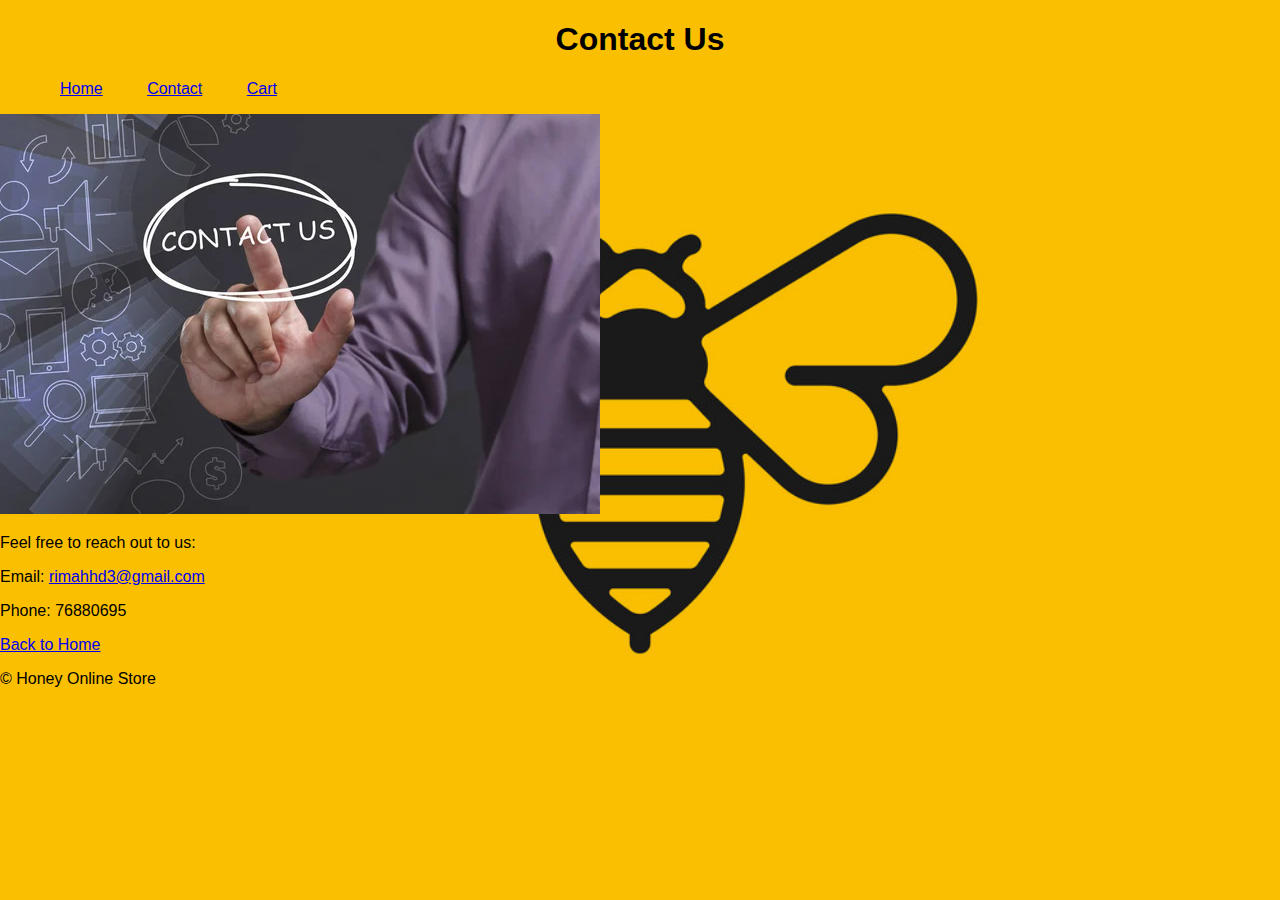
<file: contact.html>
<!-- contact.html -->
<!DOCTYPE html>
<html lang="en">
<head>
    <meta charset="UTF-8">
    <meta name="viewport" content="width=device-width, initial-scale=1.0">
    <link rel="stylesheet" href="styles.css">
    <title>Contact Us</title>
</head>
<body>
    <header>
        <h1>Contact Us</h1>
    </header>
    <nav>
        <ul class="menu-items">
            <li><a href="index.html">Home</a></li>
            <li><a href="contact.html">Contact</a></li>
            <li><a href="cart.html">Cart</a></li>
        </ul>
    </nav>
    <main>
        <div class="content">
            <img src="contact_image.jpg" alt="Contact Image">
            <p>Feel free to reach out to us:</p>
            <p>Email: <a href="rimahhd3@gmail.com">rimahhd3@gmail.com</a></p>
            <p>Phone: 76880695</p>
            <p><a href="index.html">Back to Home</a></p>
        </div>
    </main>
    <footer>
        <p>&copy; Honey Online Store</p>
    </footer>
</body>
</html>
</file>
<file: styles.css>
body {
    font-family: 'Arial', sans-serif;
    margin: 0;
    padding: 0;
    background: url('home_image.jpg') no-repeat center center fixed;
    background-size: cover;
}

.container {
    max-width: 800px;
    margin: 0 auto;
    padding: 20px;
    background: rgba(255, 255, 255, 0.8);
    border-radius: 10px;
}

header {
    text-align: center;
    margin-bottom: 20px;
}

.page {
    display: none;
}

.item {
    margin-bottom: 20px;
}

.menu-items {
    justify-content: center;
}

.menu-items > li{
    list-style-type: none;
    display: inline;
    padding-right: 20px;
    padding-left: 20px;
}
button {
    background-color: #4CAF50;
    color: white;
    padding: 10px;
    border: none;
    border-radius: 5px;
    cursor: pointer;
}

button:hover {
    background-color: #45a049;
}
</file>
